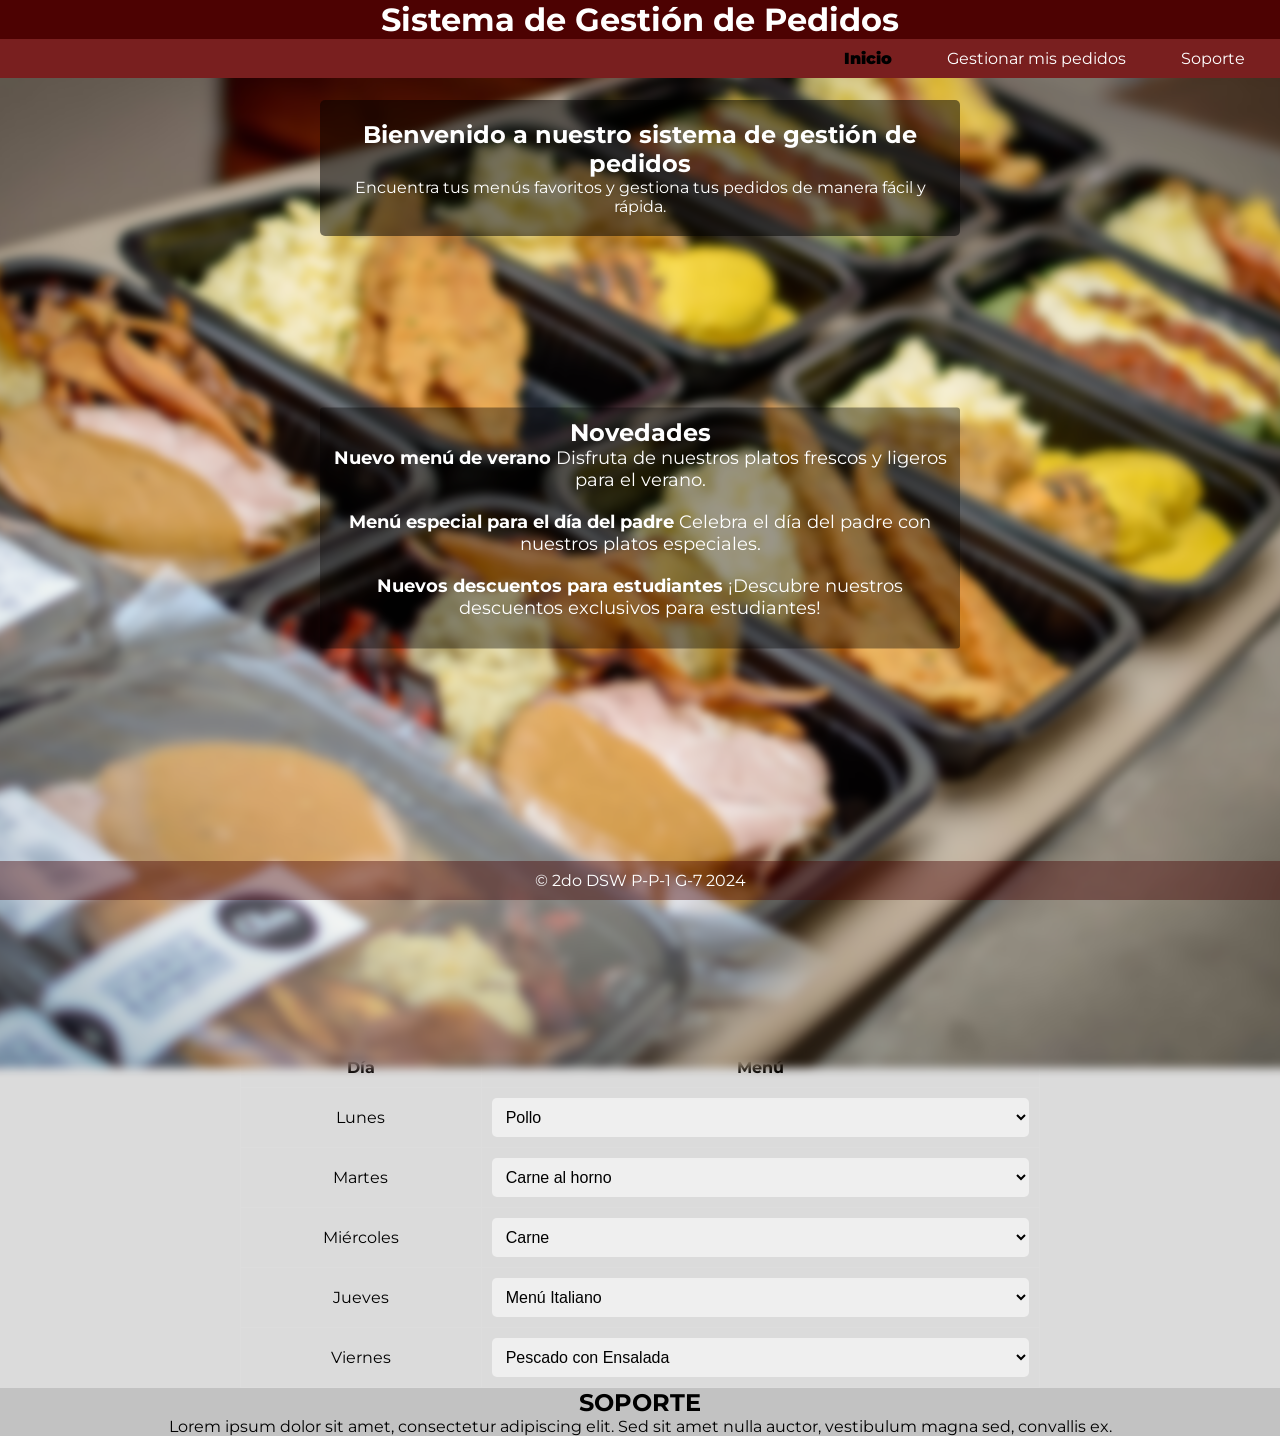
<file: src/index.html>
<!DOCTYPE html>
<html lang="es">
<head>
    <meta charset="UTF-8">
    <meta name="viewport" content="width=device-width, initial-scale=1.0">
    <title>Gestion de Almuerzo</title>
    <link rel="stylesheet" href="styles.css">
    <script src="script.js"></script>
    <link href="https://fonts.googleapis.com/css?family=Montserrat&display=swap" rel="stylesheet">
</head>

<body>
    <header id="head-sup" class="head-sup">
        <h1>Sistema de Gestión de Pedidos</h1>
        <nav class="nav-sup">
            <ul>
                <li class="active"><a href="#inicio">Inicio</a></li>
                <li><a href="#gestionarPedidos">Gestionar mis pedidos</a></li>
                <li><a href="#soporte">Soporte</a></li>
            </ul>
        </nav>
    </header>

    <main>
        <!-- Sección INICIO-->
        <section id="inicio">
            <img src="/src/img/mainImage.jpg" alt="Imagen de fondo" class="imgMain">
            <div class="overlay"></div>
            <div class="welcome">
              <h1>Bienvenido a nuestro sistema de gestión de pedidos</h1>
              <p>Encuentra tus menús favoritos y gestiona tus pedidos de manera fácil y rápida.</p>
            </div>
            <div class="novedades">
              <h2>Novedades</h2>
              <ul>
                <li><span>Nuevo menú de verano</span> Disfruta de nuestros platos frescos y ligeros para el verano.</li>
                <li><span>Menú especial para el día del padre</span> Celebra el día del padre con nuestros platos especiales.</li>
                <li><span>Nuevos descuentos para estudiantes</span> ¡Descubre nuestros descuentos exclusivos para estudiantes!</li>
              </ul>
            </div>
          </section>
        
       <!-- Sección PEDIDOS-->
        <section id="gestionarPedidos">
            <h2>MIS PEDIDOS</h2>
            <!-- Selección de Semana -->
            <div class="semana-select">
            <label for="semana-select">Seleccione la semana:</label>
            <select id="semana-select">
                <option value="1">Semana 1</option>
                <option value="2">Semana 2</option>
                <option value="3">Semana 3</option>
                <option value="4">Semana 4</option>
            </select>
            </div>
            
            <!-- Tabla de Pedidos -->
            <div class="pedido-table">
            <table>
                <tr>
                <th>Día</th>
                <th>Menú</th>
                </tr>
                <tr>
                <td>Lunes</td>
                <td>
                    <select id="lunes-select">
                    <option value="pollo">Pollo</option>
                    <option value="ensalada">Ensalada</option>
                    <option value="sopa">Sopa</option>
                    </select>
                </td>
                </tr>
                <tr>
                <td>Martes</td>
                <td>
                    <select id="martes-select">
                    <option value="carnealhorno">Carne al horno</option>
                    <option value="pescado">Pescado</option>
                    <option value="vegetariano">Vegetariano</option>
                    </select>
                </td>
                </tr>
                <tr>
                <td>Miércoles</td>
                <td>
                    <select id="miercoles-select">
                    <option value="carne">Carne</option>
                    <option value="polloconensalada">Pollo con Ensalada</option>
                    <option value="sándwich">Sándwich</option>
                    </select>
                </td>
                </tr>
                <tr>
                <td>Jueves</td>
                <td>
                    <select id="jueves-select">
                    <option value="menuitaliano">Menú Italiano</option>
                    <option value="menuespañol">Menú Español</option>
                    <option value="menuvegano">Menú Vegano</option>
                    </select>
                </td>
                </tr>
                <tr>
                <td>Viernes</td>
                <td>
                    <select id="viernes-select">
                    <option value="pescadoconensalada">Pescado con Ensalada</option>
                    <option value="carneconpapas">Carne con Papas</option>
                    <option value="ensaladagrande">Ensalada Grande</option>
                    </select>
                </td>
                </tr>
            </table>
            </div>
            
            <!-- Lista de Pedidos -->
            <ul id="lista-pedidos">
            <!--pedidos agregados-->
            </ul>
        </section>

        <!-- Sección SOPORTE-->
        <section id="soporte">
            <h2>SOPORTE</h2>
            <p>Lorem ipsum dolor sit amet, consectetur adipiscing elit. Sed sit amet nulla auctor, vestibulum magna sed, convallis ex.</p>
        </section>
    </main>

    <footer>
        <p>© 2do DSW P-P-1 G-7 2024</p>
    </footer>
</body>
</html>
</file>
<file: src/styles.css>
/* Reset y configuración */

* {
    box-sizing: border-box;
    margin: 0;
    padding: 0;
  }
  
  html {
    margin: 0;
    overflow: hidden;
  }
  
  /* Colores y tipografía */
  
  body {
    font-family: 'Montserrat', sans-serif;
    background-color: #c2c2c2;
  }
  
  /* Layout */
  
  body {
    margin: 0;
    height: 100vh;
    display: flex;
    flex-direction: column;
  }
  
  main {
    text-align: center;
    flex: 1; /* Añadido para que el contenido se estire */
  }
  
  footer {
    background-color: #4600006b;
    color: white;
    text-align: center;
    position: fixed;
    bottom: 0;
    width: 100%;
    padding: 10px 0;
    z-index: 1;
  }
  
  /* Header */
  
  header {
    margin: 0;
    background-color: #4d0202;
    color: white;
    padding: 0;
    text-align: center;
    position: relative;
    z-index: 1;
  }
  
  header nav ul {
    background-color: rgba(159, 56, 56, 0.544);
    list-style-type: none;
    margin: 0;
    padding: 10px 0;
    display: flex;
    justify-content: flex-end;
  }
  
  header nav ul li {
    display: inline;
    margin-right: 15px;
    transition: background-color 0.3s, border-radius 0.3s, box-shadow 0.3s, padding 0.5s;
  }
  
  header nav ul li a {
    display: inline;
    color: white;
    padding: 10px 20px;
    border-radius: 10px;
    text-decoration: none;
  }
  
  header nav ul li:hover {
    background-color: #75757536;
    border-radius: 5px;
    box-shadow: 10px 0 20px rgba(50, 50, 50, 0.4);
    padding: 2px 15px;
    transition-duration: 0.7s;
  }
  
  header nav ul li.active a {
    color: rgb(0, 0, 0);
    font-weight: 900;
  }
  
  header nav ul li.active a:hover {
    font-weight: 900;
  }
  
  /* Imagen principal */
  
  .imgMain {
    width: 100%;
    height: 100vh;
    object-fit: cover;
    filter: blur(4px);
    transition: filter 3s ease;
    transform: scale(1.2);
  }
  
  .imgMain:hover {
    filter: blur(2px);
  }
  
  /* Tablas */
  
  .semana-select {
    text-align: center;
    margin-bottom: 20px;
  }
  
  .pedido-table {
    max-width: 800px;
    margin: 0 auto;
    text-align: center;
  }
  
  .pedido-table table {
    width: 100%;
    border-collapse: collapse;
  }
  
  .pedido-table th, .pedido-table td {
    border: 1px solid #ddd;
    padding: 10px;
    text-align: center;
  }
  
  .pedido-table select {
    width: 100%;
    padding: 10px;
    border: none;
    border-radius: 5px;
    font-size: 16px;
  }
  
  /* Color section */
  
  #gestionarPedidos {
    background-color: #dbdbdb;
  }

  #welcome {
    position: absolute;
    top: 50%;
    left: 50%;
    transform: translate(-50%, -50%);
    z-index: 1;
    color: #fff;
    text-align: center;
  }

  #inicio {
    position: relative;
    height: 100vh;
  }
  
  .welcome {
    position: absolute;
    top: 10%; 
    left: 50%;
    transform: translate(-50%, -50%);
    z-index: 1;
    color: #fff;
    text-align: center;
    background-color: rgba(0, 0, 0, 0.5); 
    padding: 20px;
    border-radius: 5px;
  }
  
  .novedades {
    position: absolute;
    top: 50%; /* Posiciona las novedades debajo del cartel de bienvenida */
    left: 50%;
    transform: translate(-50%, -50%);
    z-index: 1;
    color: #fff;
    text-align: center;
    background-color: rgba(0, 0, 0, 0.385); /* Fondo blanco con 70% de opacidad */
    padding: 10px;
    border-radius: 3px;
    }
  
  .novedades ul {
    list-style: none;
    padding: 0;
    margin: 0;
  }
  
  .novedades li {
    margin-bottom: 20px;
    font-size: 18px;
  }
  
  .novedades li span {
    font-weight: bold;
  }
</file>
